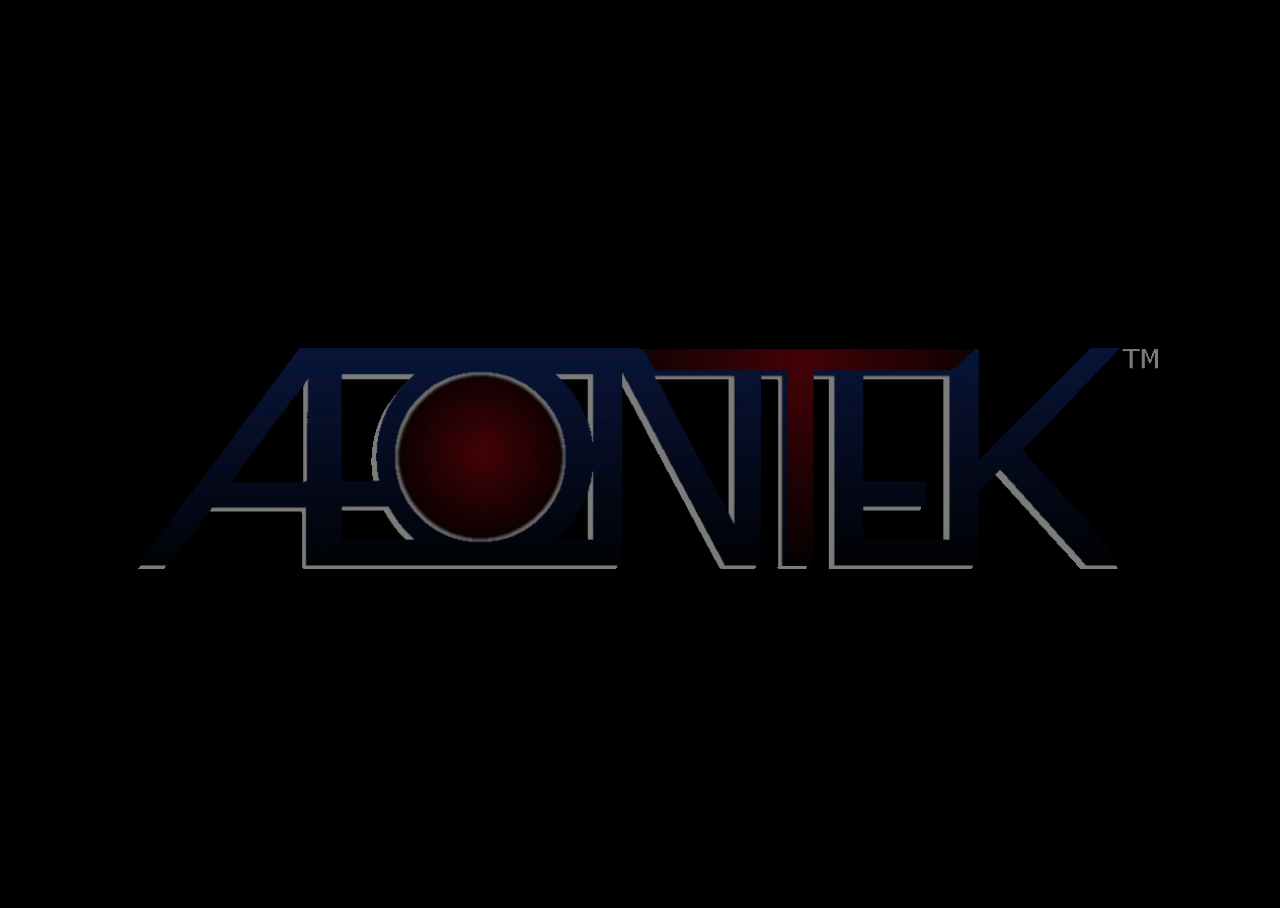
<file: index.html>
<html>
<head>
<link rel="stylesheet" type="text/css" href="style.css">
<script type="text/javascript" src="fade.js"> </script>

</head>
<body onload="FrontPageLoad();" >
<div id="Content">
	<div id="LogoArea">
		<img id="logo" src="images/logo.gif" />
	</div>

	<div id="iTextArea">
	<ul>
		<li>
			<a href="about.html" title="Read about our company" >About</a><span class="LinkSeparator"> | </span>
		</li>
		<li>
			<a href="#" title="Services we offer">Downloads</a><span class="LinkSeparator"> | </span>
		</li>
		<li>
			<a href="#" title="We're here for you">Contact</a>
		</li>
	</ul>
	</div>
</div>
<div id="footer" class="copyright">
	<p class="copyright">
	</p>
</div>

</body>
</file>
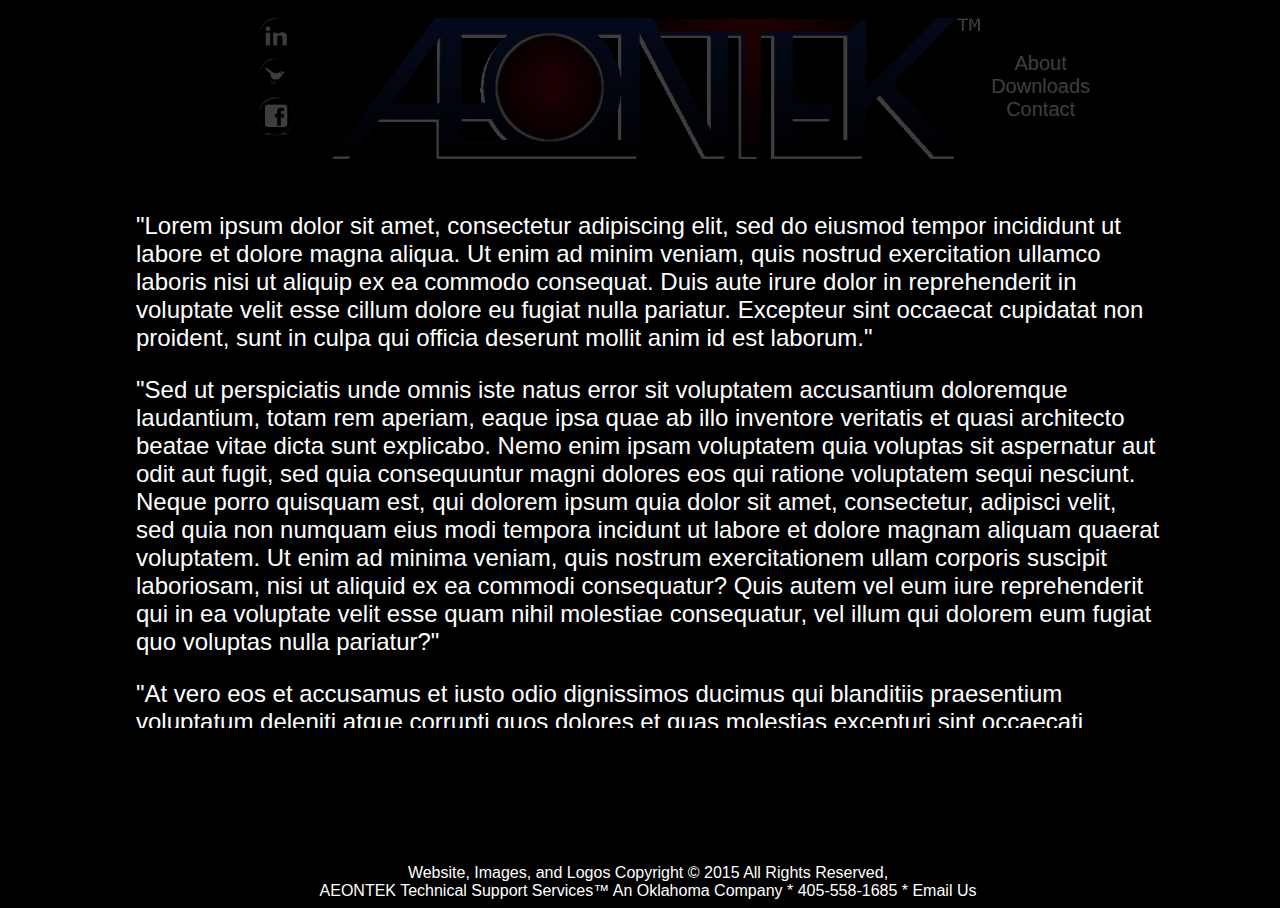
<file: about.html>
<html>
<head>
<title>Who We Are</title>
<link rel="stylesheet" type="text/css" href="style.css">
<script type="text/javascript" src="fade.js"> </script>

</head>
<body onLoad="fadeIn(HeaderPlaceholder, 3000);">
<object id="HeaderPlaceholder" type="text/html" data="header.html" width="100%"></object>
<div id="Content">
<div id="TextArea">
<p>
"Lorem ipsum dolor sit amet, consectetur adipiscing elit, sed do eiusmod tempor
 incididunt ut labore et dolore magna aliqua. Ut enim ad minim veniam, quis
 nostrud exercitation ullamco laboris nisi ut aliquip ex ea commodo consequat.
 Duis aute irure dolor in reprehenderit in voluptate velit esse cillum dolore
 eu fugiat nulla pariatur. Excepteur sint occaecat cupidatat non proident, sunt
 in culpa qui officia deserunt mollit anim id est laborum."
</p>
<p>
"Sed ut perspiciatis unde omnis iste natus error sit voluptatem accusantium
 doloremque laudantium, totam rem aperiam, eaque ipsa quae ab illo inventore
 veritatis et quasi architecto beatae vitae dicta sunt explicabo. Nemo enim
 ipsam voluptatem quia voluptas sit aspernatur aut odit aut fugit, sed quia
 consequuntur magni dolores eos qui ratione voluptatem sequi nesciunt. Neque
 porro quisquam est, qui dolorem ipsum quia dolor sit amet, consectetur,
 adipisci velit, sed quia non numquam eius modi tempora incidunt ut labore et
 dolore magnam aliquam quaerat voluptatem. Ut enim ad minima veniam, quis
 nostrum exercitationem ullam corporis suscipit laboriosam, nisi ut aliquid ex
 ea commodi consequatur? Quis autem vel eum iure reprehenderit qui in ea
 voluptate velit esse quam nihil molestiae consequatur, vel illum qui dolorem
 eum fugiat quo voluptas nulla pariatur?"
</p>
<p>
"At vero eos et accusamus et iusto odio dignissimos ducimus qui blanditiis
 praesentium voluptatum deleniti atque corrupti quos dolores et quas molestias
 excepturi sint occaecati cupiditate non provident, similique sunt in culpa qui
 officia deserunt mollitia animi, id est laborum et dolorum fuga. Et harum
 quidem rerum facilis est et expedita distinctio. Nam libero tempore, cum
 soluta nobis est eligendi optio cumque nihil impedit quo minus id quod maxime
 placeat facere possimus, omnis voluptas assumenda est, omnis dolor
 repellendus. Temporibus autem quibusdam et aut officiis debitis aut rerum
 necessitatibus saepe eveniet ut et voluptates repudiandae sint et molestiae
 non recusandae. Itaque earum rerum hic tenetur a sapiente delectus, ut aut
 reiciendis voluptatibus maiores alias consequatur aut perferendis doloribus
 asperiores repellat."
</p>

</div>
</div>
<object id="FooterPlaceholder" type="text/html" data="footer.html" width="100%"></object>
</body>
</file>
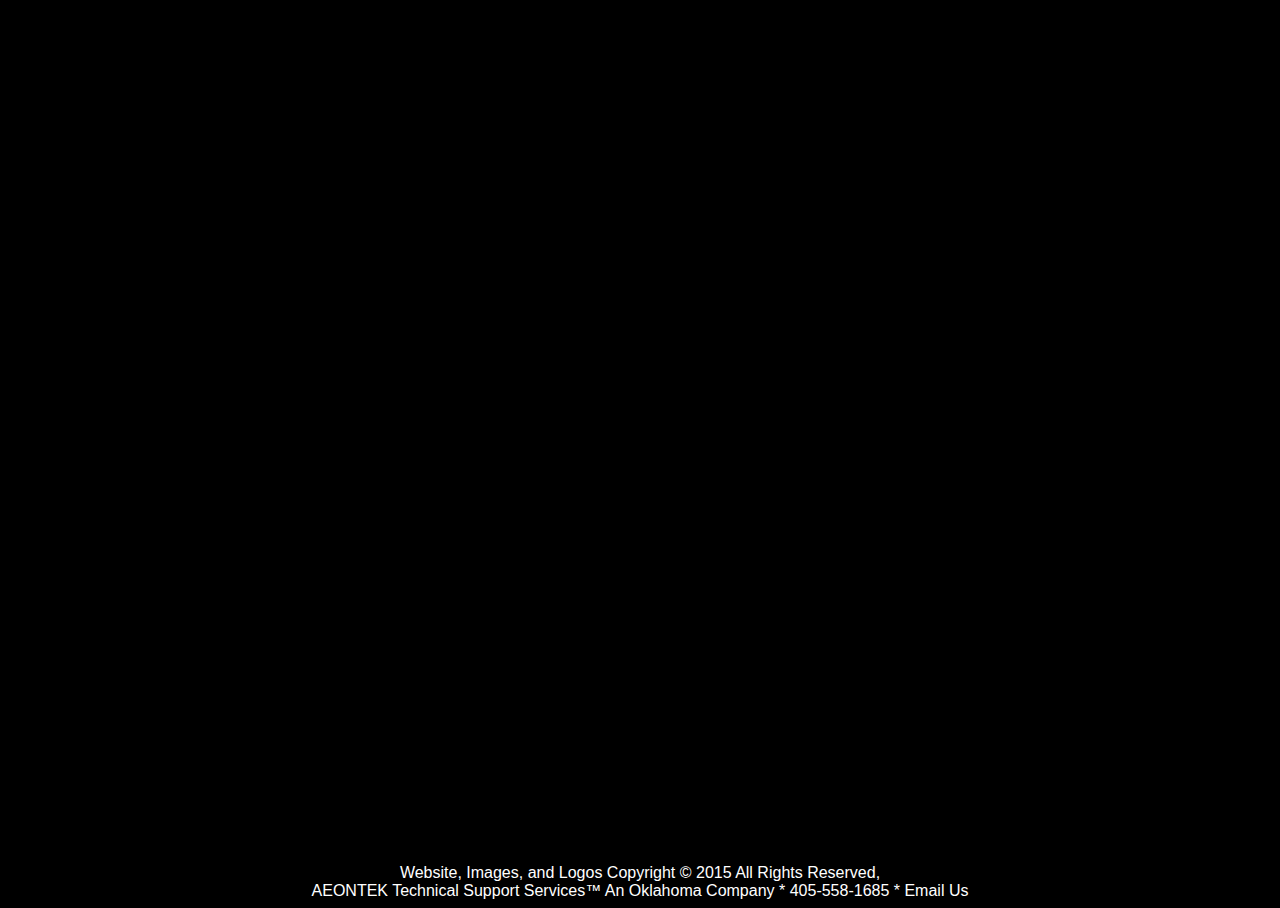
<file: footer.html>
<html>
<head>
<link rel="stylesheet" type="text/css" href="style.css">
<script type="text/javascript" src="fade.js"> </script>
</head>
<body>

<div id="footer" class="copyright">
	<p class="copyright">
	Website, Images, and Logos Copyright &copy; 2015 All Rights Reserved, <br><a title="AEONTEK" href="index.html">AEONTEK Technical Support Services</a>&trade; An Oklahoma Company * 405-558-1685 * <a title="Email us" href="email.html">Email Us</a><br>
	</p>
	<p class="copyrightSmall">
	&copy; 2015 <a title="AEONTEK" href="index.html">AEONTEK Technical Support Services</a>&trade; An Oklahoma Company
	</p>
</div>
</body>
</html>
</file>
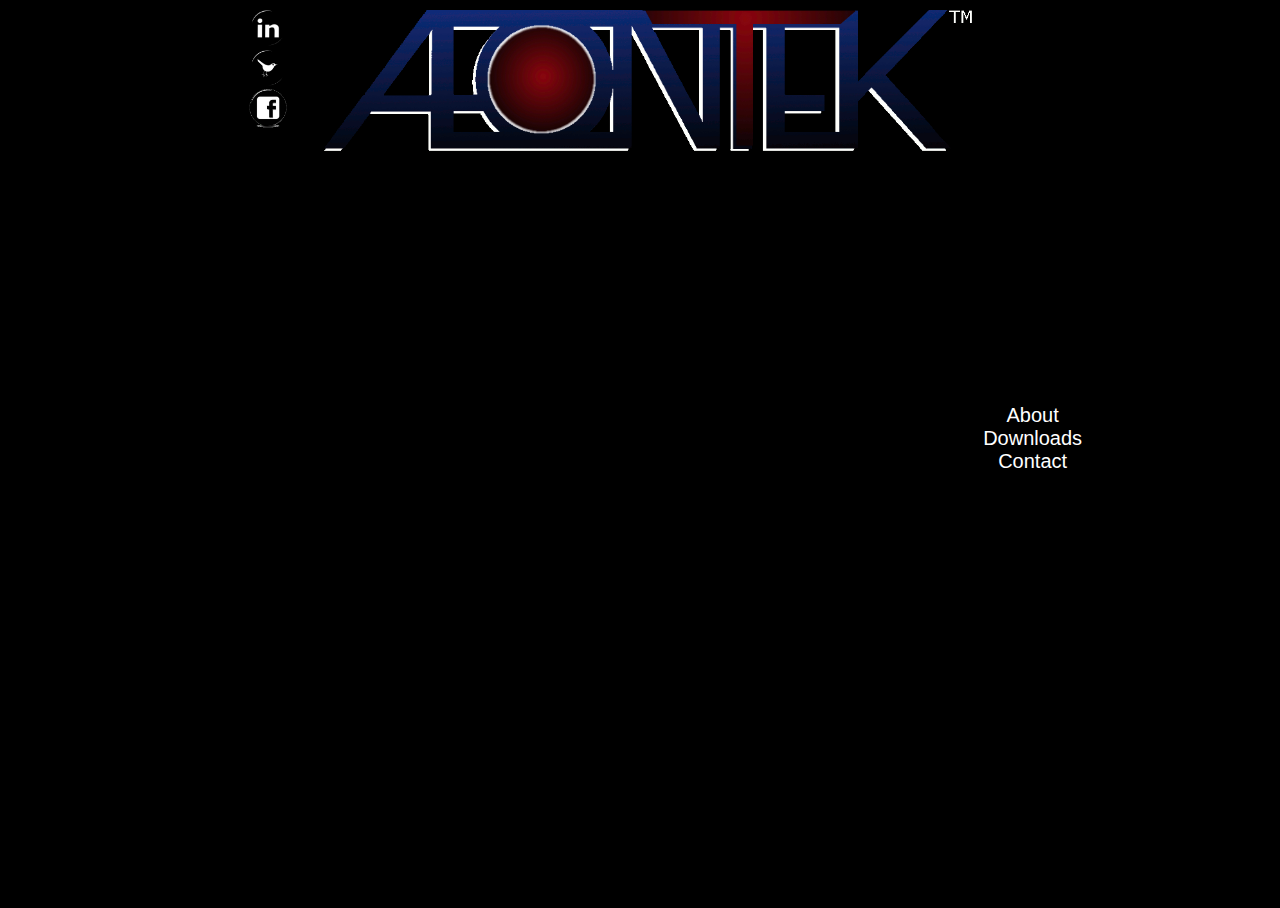
<file: header.html>
<html>
<head>
<link rel="stylesheet" type="text/css" href="style.css">
<script type="text/javascript" src="fade.js"> </script>

</head>
<body>
<div id="Header">
	<div id="Socials">
		<ul>
			<li>
				<a href="#"><img class="SocialImage" src="images/LI.png"></a>
			</li>
			<li>
				<a href="#"><img class="SocialImage" src="images/TW.png"></a>
			</li>
			<li>
				<a href="#"><img class="SocialImage" src="images/FB.png"></a>
			</li>
		</ul>
	</div>
	
	<img id="HeaderLogo" src="images/logo.gif" />
	<div id="HeaderText">
	<div id="HeaderTextInner">
		<ul>
			<li>
				<a href="#">About</a><span class="LinkSeparatorB"> | </span>
			</li>
			<li>
				<a href="#">Downloads</a><span class="LinkSeparatorB"> | </span>
			</li>
			<li>
				<a href="#">Contact</a><span class="LinkSeparatorC"> | </span>
			</li>
		</ul>
	</div>	
	</div>
</div>
</body>
</file>
<file: style.css>
/*Primary Styles*/
html{
overflow: hidden;
height: 100%;
width: 100%;
}

body{
height: 100%;
width: 100%;
}

body, div, p, blockquote, ol, ul, dl, li, dt, dd, td {
font-family: Verdana, Arial, sans-serif;
font-size: 32px;
font-weight: 400;
color: #FFFFFF;
background-color: #000000;
}


b, strong {
font-weight: 900;
}

.LinkSeparatorB {
visibility: hidden;
}

a {
color: #FFFFFF;
text-decoration: none;
}

a:hover {
color: #FFFFFF;
text-decoration: none;
background-color:#001144;
}

#TextArea{
height: 60%;
position: relative;
overflow: auto;
width: 80%;
top: 0;
bottom: 0;
left: 0;
right: 0;
margin: auto;
}

#TextArea p{
font-size: 24px;
}

/*index*/

#LogoArea{
opacity: 0;
position: relative;
height: 100%;
text-align: center;
}

#logo{
width:80%;
border: 0;
position: absolute;
top: 0;
bottom: 0;
left: 0;
right: 0;
margin: auto;
}

#iTextArea{
opacity:0;
text-align: center;
vertical-align: text-bottom;
position: absolute;
bottom: 10%;
right: 25;
width:100%;
background:rgba(255,255,255,0.0);
}

#iTextArea ul{
vertical-align: text-bottom;
list-style-type: none;
background:rgba(255,255,255,0.0);
}

#iTextArea ul li{
display: inline-block;
background:rgba(255,255,255,0.0);
}

/*Services*/


#services{
opacity:0;
text-align: center;
vertical-align: text-bottom;
position: absolute;
bottom: 10%;
right: 25;
width:100%;
background:rgba(255,255,255,0.0);
}

#services ul{
vertical-align: text-bottom;
list-style-type: none;
background:rgba(255,255,255,0.0);
}

#services ul li{
display: inline-block;
background:rgba(255,255,255,0.0);
}

/*Footer*/

.copyright{
text-align: center;
vertical-align: text-bottom;
position: absolute;
bottom: 0;
right: 0;
left: 0;
margin: auto;
width:90%;
background:rgba(255,255,255,0.0);
font-size: 12pt;
}

.copyrightSmall{
visibility: hidden;
text-align: center;
vertical-align: text-bottom;
position: absolute;
bottom: 5;
right: 0;
left: 0;
margin: auto;
width:90%;
background:rgba(255,255,255,0.0);
}

.copyrightSmall p{
background:rgba(255,255,255,0.0);
font-size: 12pt;
}

.copyright p{
background:rgba(255,255,255,0.0);
font-size: 12pt;
}

#FooterPlaceholder{
position: absolute;
bottom: 0;
background:rgba(255,255,255,0.0);
z-index: -1;
height: 15%;
min-height: 40px;
}

#footer{
background:rgba(255,255,255,0.0);
}

/*Header*/

#HeaderPlaceholder{
min-height: 180px;
height: 15%;
}


#Header{
opacity: 1;
position: relative;
height: 100%;
text-align: Left;
vertical-align: middle;
}

#HeaderLogo{
width: 650px;
border: 0;
left: 0;
right: 0;
margin: auto;
position: absolute;
}

#Socials{
position: absolute;
height: 100%;
top: 0;
bottom: 0;
left: 0;
right: 800px;
margin: auto;
background:rgba(255,255,255,0.0);
overflow: none;
display: table;
}

.SocialImage{
width: 40px;
}

#Socials{
height: 100%;
display: table-cell;
vertical-align: middle;
background:rgba(255,255,255,0.0);
}

#Socials ul li{
text-align: center;
font-size: 20px;
list-style-type: none;
background:rgba(255,255,255,0.0);
display: block;
}

#Socials ul{
top: 0;
bottom: 0;
margin: auto;
background:rgba(255,255,255,0.0);
}

#HeaderText{
position: relative;
height: 100%;
top: -20;
bottom: 0;
left: 370;
right: 0;
margin: auto;
background:rgba(255,255,255,0.0);
overflow: none;
display: table;
}

#HeaderTextInner{
height: 100%;
display: table-cell;
vertical-align: middle;
background:rgba(255,255,255,0.0);
}

#HeaderText ul li{
text-align: center;
font-size: 20px;
list-style-type: none;
background:rgba(255,255,255,0.0);
display: block;
}

#HeaderText ul{
top: 0;
bottom: 0;
margin: auto;
background:rgba(255,255,255,0.0);
}

.LinkSeparatorC{
visibility: hidden;
}


/*Screen Adaptation*/

@media (max-width: 1000px) {
	
	#HeaderText{
	bottom: 0;
	left: -20;
	right: 0;
	margin: auto;
	top: 70px;
	width: 360px;
	text-align: center;
	}
	
	#HeaderText ul li{
	display: inline-block;
	}
	
	#Socials{
	position: absolute;
	height: 100%;
	top: 0;
	bottom: 0;
	left: 0;
	right: 800px;
	margin: auto;
	background:rgba(255,255,255,0.0);
	overflow: none;
	display: table;
	}

	.SocialImage{
	width: 40px;
	}

	#Socials ul{
	top: 0;
	bottom: 0;
	margin: auto;
	background:rgba(255,255,255,0.0);
	}
	
	.LinkSeparatorB {
    visibility: visible;
	}
	
}


@media (max-width: 900px) {
	body, div, p, blockquote, ol, ul, dl, li, dt, dd, td {
	font-size: 24px;
	}
	
	.copyright{
	visibility: hidden;
	}
	
	.copyrightSmall{
	visibility: visible;
	}
	
}


@media (max-width: 600px) {
	#HeaderLogo{
	width: 300px;
	}
	
	.LinkSeparator {
    visibility: hidden;
	}
	
	

	
	#TextArea ul li{
	display: block;
	margin: 0;
	padding: 0;
	}
	#logo{
	bottom: 50%;
	}
	#HeaderText{
	top: 8%;
	}
}

@media (max-width: 350px){
	#HeaderPlaceholder{
	visibility: hidden;
	}
	#FooterPlaceholder{
	visibility: hidden;
	}
}

@media (max-device-height: 300px){

	body, div, p, blockquote, ol, ul, dl, li, dt, dd, td {
	font-size: 24px;
	}

	#HeaderLogo{
	width: 300px;
	}
	
	#HeaderText{
	bottom: 0;
	left: -20;
	right: 0;
	margin: auto;
	top: 0;
	width: 360px;
	text-align: center;
	}
	
	#HeaderText ul li{
	display: inline-block;
	}
	
	#TextArea ul li{
	display: block;
	margin: 0;
	padding: 0;
	}
	
	#logo{
	bottom: 50%;
	}
	.LinkSeparator {
    visibility: hidden;
	}	
	
	.LinkSeparatorB {
    visibility: visible;
	}
	
	.copyright{
	visibility: hidden;
	}
	
	.copyrightSmall{
	visibility: visible;
	}
}
</file>
